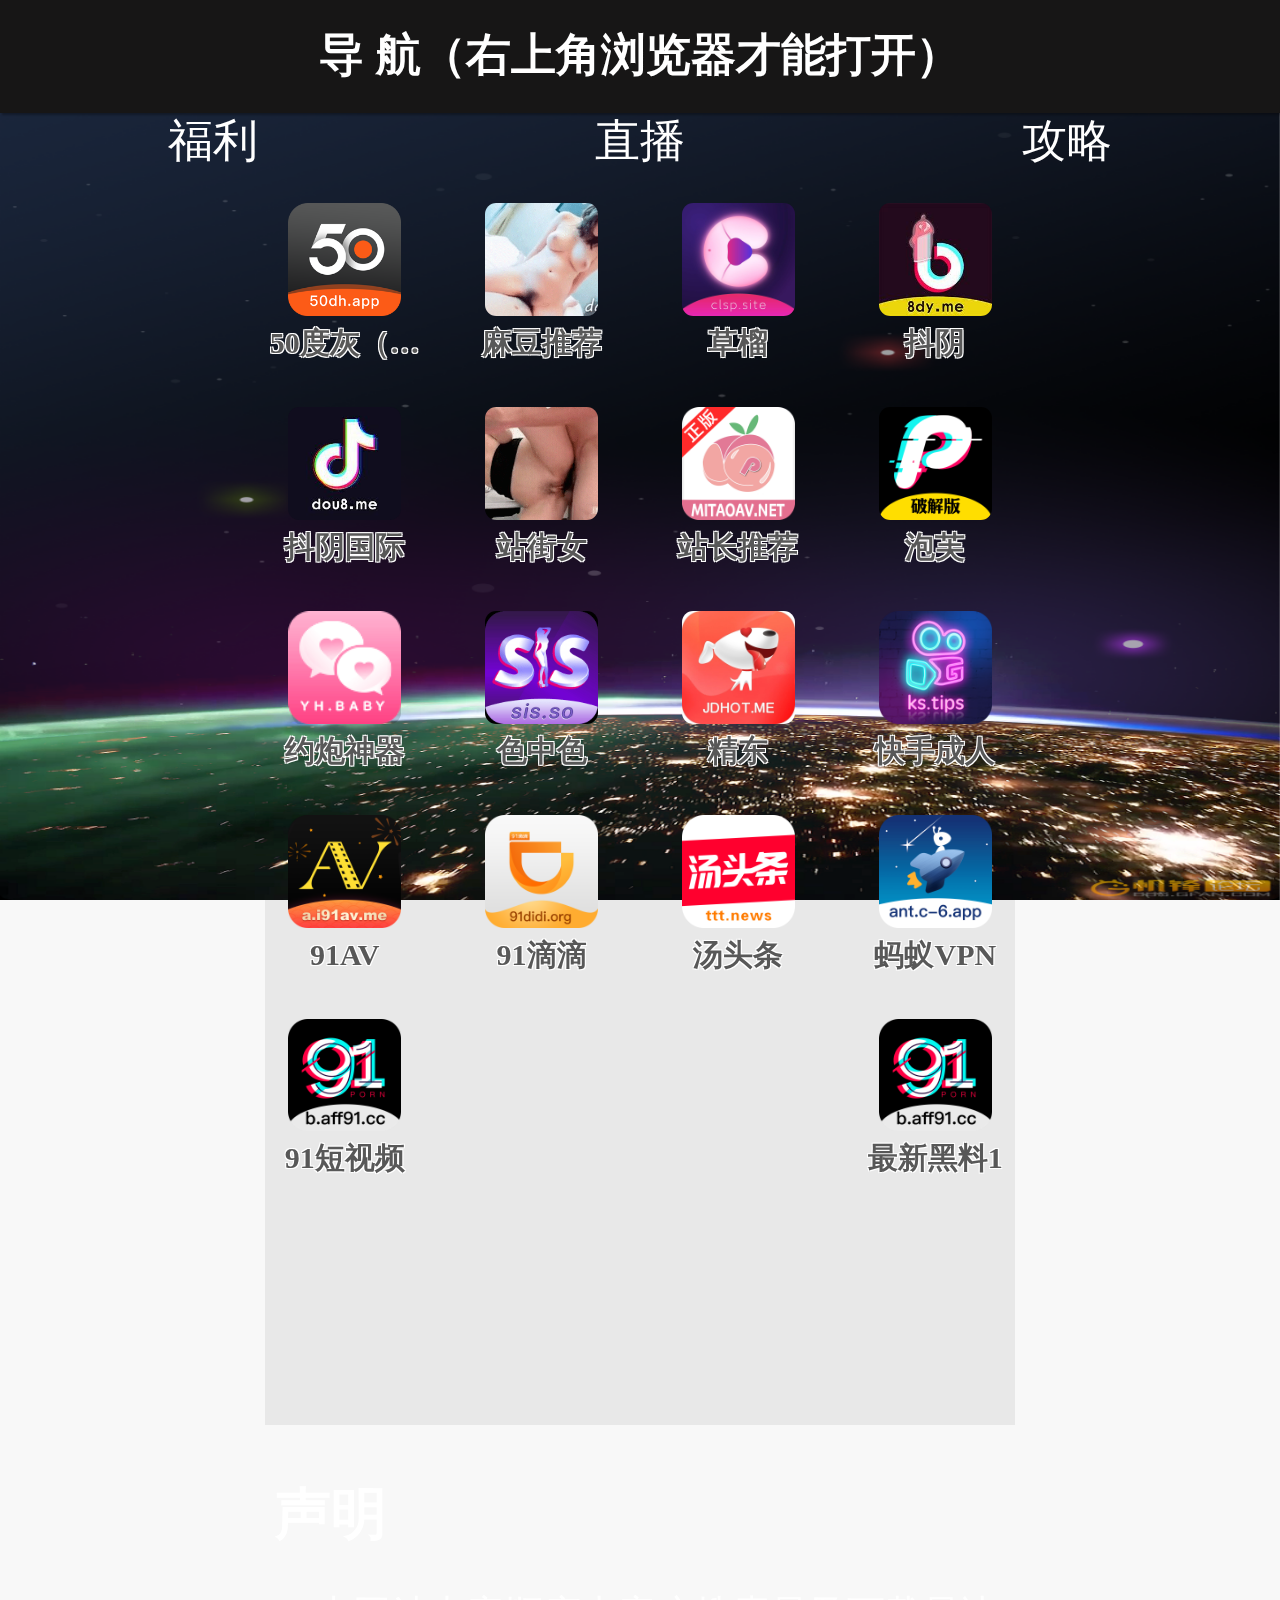
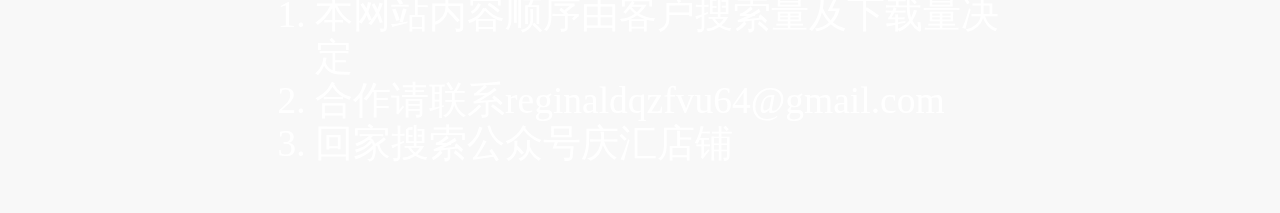
<file: index.html>
<!DOCTYPE html>
<html lang="zh">
<head>
	<meta charset="UTF-8">
	<meta name="viewport" content="width=device-width, initial-scale=1.0, maximum-scale=1.0, user-scalable=no">
	<meta name="format-detection" content="telephone=no, address=no">
	<meta name="apple-mobile-web-app-capable" content="yes" /> <!-- apple devices fullscreen -->
	<meta name="apple-touch-fullscreen" content="yes"/>
	<meta name="apple-mobile-web-app-status-bar-style" content="black-translucent" />
	<title>欲渐-陪伴您的每一夜</title>
	<link rel="stylesheet" type="text/css" href="css/common.css"/>
	<link rel="stylesheet" type="text/css" href="css/normalize.css"/>
	<link rel="stylesheet" type="text/css" href="css/index.css"/>
	<script src="https://cdn.bootcdn.net/ajax/libs/jquery/1.9.1/jquery.min.js"></script>
</head>
	<body>
		<header class='header' style="background-color: #171616;">
			<h1 class="title">导 航（右上角浏览器才能打开）</h1>
		</header>
		<div class="wrap">
			<ul class="classify"></ul>
			<ul class="navlist"></ul>
			<img src="images/bg.png" class="bg" >
		</div>
		
		<div class="footer" style="background-color: #00000000;color: #fff;"> 
			<h2>声明</h2>
			<ol>
				<li>本网站内容顺序由客户搜索量及下载量决定</li>
				<li>合作请联系reginaldqzfvu64@gmail.com</li>
				<li>回家搜索公众号庆汇店铺</li>
			</ol>
		</div>
		<script src="js/flexible.js" type="text/javascript" charset="utf-8"></script>
		<!-- <script src="js/nav.js" type="text/javascript" charset="utf-8"></script> -->
		<script src="js/index.js" type="text/javascript" charset="utf-8"></script>
		<div style="display:none;">
		<script type="text/javascript" src="https://s4.cnzz.com/z_stat.php?id=1279629966&web_id=1279629966"></script>
		</div>
	</body>
</html>
</file>
<file: css/common.css>
body {
	min-width: 320px;
	max-width: 750px;
	margin: 0 auto;
	background-color: #f8f8f8;
	-webkit-tap-highlight-color:transparent;
	tap-highlight-color:transparent;
}
a {
	text-decoration: none;
}
ul {
	margin: 0;
	padding: 0;
}
@media screen and (min-width: 750px) {
	html {
		font-size: 37.5px !important;
	}
}
.scroll {
	overflow: hidden!important;
}
</file>
<file: css/index.css>
.header {
  position: fixed;
  top: 0;
  left: 0;
  z-index: 9999;
  background-color: #331717;
  height: 3rem;
  width: 100%;
  box-shadow: 2px 2px 2px rgba(0, 0, 0, 0.3);
}
.header .title {
  text-align: center;
  font-weight: 600;
  font-size: 1.2rem;
  color: #fff;
}
.wrap {
  margin-top: 3rem;
  display: block;
  width: 100%;
  background-color: #e8e8e8;
  height: 35rem;
  overflow-x: hidden;
  overflow-y: auto;
}
.wrap .bg {
		position: fixed;
		z-index: 0;
		left: 0;
		top: 0;
		bottom: 0;
		right: 0;
		z-index:0;
		width: 100%;
		height: 100%;
}
.wrap .classify {
  height: 2rem;
  line-height: 1.5rem;
  width: 100%;
  position: fixed;
  top: 3rem;
  left: 0;
  z-index: 9999;
  overflow-x: scroll;
  overflow-y: hidden;
  white-space: nowrap;
  color: #fff;
  display: flex;
  justify-content: space-around;
}
.wrap .classify .class-item {
  display: inline-block;
  font-size: 1.2rem;
  padding: 0 0.5rem 0.2rem;
}
.wrap .classify .active {
  color: #ff7633;
  font-weight: 700;
  border-bottom: 1px solid #ff7633;
}
.wrap .navlist {
  position: relative;
  z-index: 999;
  display: flex;
  justify-content: space-between;
  margin-top: 1.8rem;
  flex-wrap: wrap;
}
.wrap .navlist .nav-item {
  width: 3rem;
  display: flex;
  flex-direction: column;
  align-items: center;
  margin: 0.625rem;
}
.wrap .navlist .nav-item img {
  border-radius: 10%;
  margin-bottom: 10px;
  text-shadow: 2px 2px 2px rgba(0, 0, 0, 0.3);
}
.wrap .navlist .nav-item span {
  text-shadow: 1px 1px 0 #fff, -1px -1px 0 #fff, -1px 1px 0 #fff, 1px -1px 0 #fff;
  width: 4rem;
  font-size: 0.8rem;
  font-weight: 700;
  color: #585858;
  white-space: nowrap;
  text-overflow: ellipsis;
  overflow: hidden;
  text-align: center;
}
.footer {
  font-size: 1rem;
  padding: 10px;
  position: relative;
  z-index: 99;
  color: #000;
  background-color: #e1a2a2;
}
.footer li {
  list-style-type: decimal;
}
</file>
